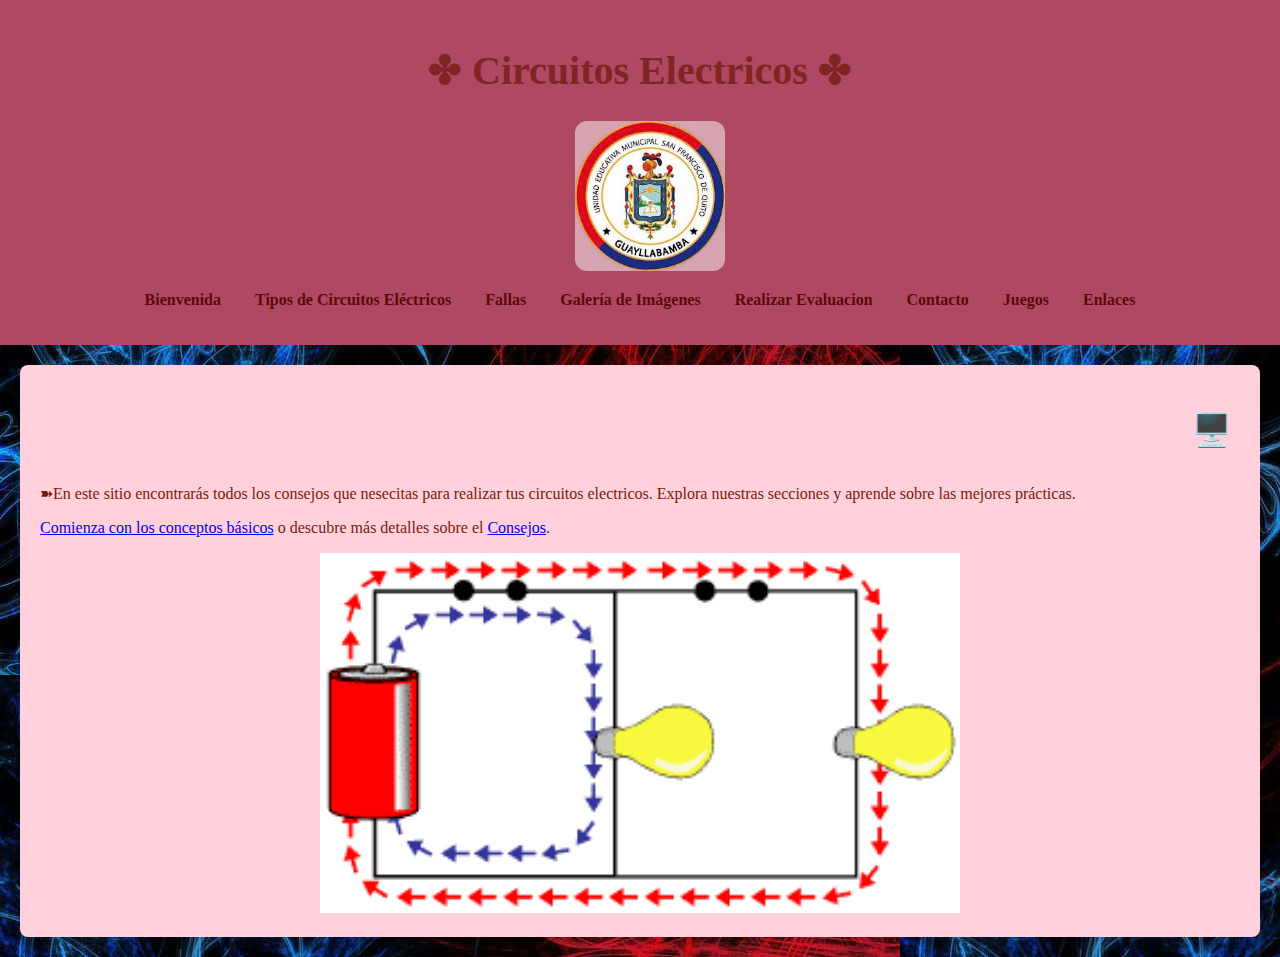
<file: Conexiones Electricas/index.html>
<!DOCTYPE html>
<html lang="es">
<head>
    <meta charset="UTF-8">
    <meta name="viewport" content="width=device-width, initial-scale=1.0">
    <title>Tipos de Circuitos Electricos</title>
    <link rel="stylesheet" href="styles.css">
    <style>
        .imagen-uno {
        width: 150px;
    height: auto;
    margin-left: 20px;
    border-radius: 12px;
   
        }
    </style>
</head>
<body background="fondoindex.jpg">
    <header>
        <h1> ✤ Circuitos Electricos ✤</h1> <img src="sanfranciscodequito-removebg-preview.png" alt="Imagen 1" class="imagen-uno" />
        <nav background="fondose.jpg">
            <ul>
                <li><a href="index.html">Bienvenida</a></li>
                <li><a href="mantenimiento.html">Tipos de Circuitos Eléctricos</a></li>
                <li><a href="diagnostico.html">Fallas</a></li>
                <li><a href="galeria.html">Galería de Imágenes</a></li>
                <li><a href="examen.html">Realizar Evaluacion</a></li>
                <li><a href="contactos.html">Contacto</a></li>
                <li><a href="juegos.html">Juegos</a></li>
                <li><a href="enlaces.html">Enlaces</a></li>
               
                
            </ul>
        </nav>
    </header>

    <section id="bienvenida">
        <marquee behavior="scroll" direction="left">
            <h2>   🖥️  Bienvenido al Mundo de los Circuitos Eléctricos 🖥️</h2>
        </marquee>
        <p>➽En este sitio encontrarás todos los consejos que nesecitas para realizar tus circuitos electricos. Explora nuestras secciones y aprende sobre las mejores prácticas.</p>
        <p><a href="mantenimiento.html">Comienza con los conceptos básicos</a> o descubre más detalles sobre el <a href="diagnostico.html">Consejos</a>.</p>
        <center><img src="paralelo.gif" alt="Circuito paralelo" width="640" height="360">
        </center>
       
    
</body>
</html>
</file>
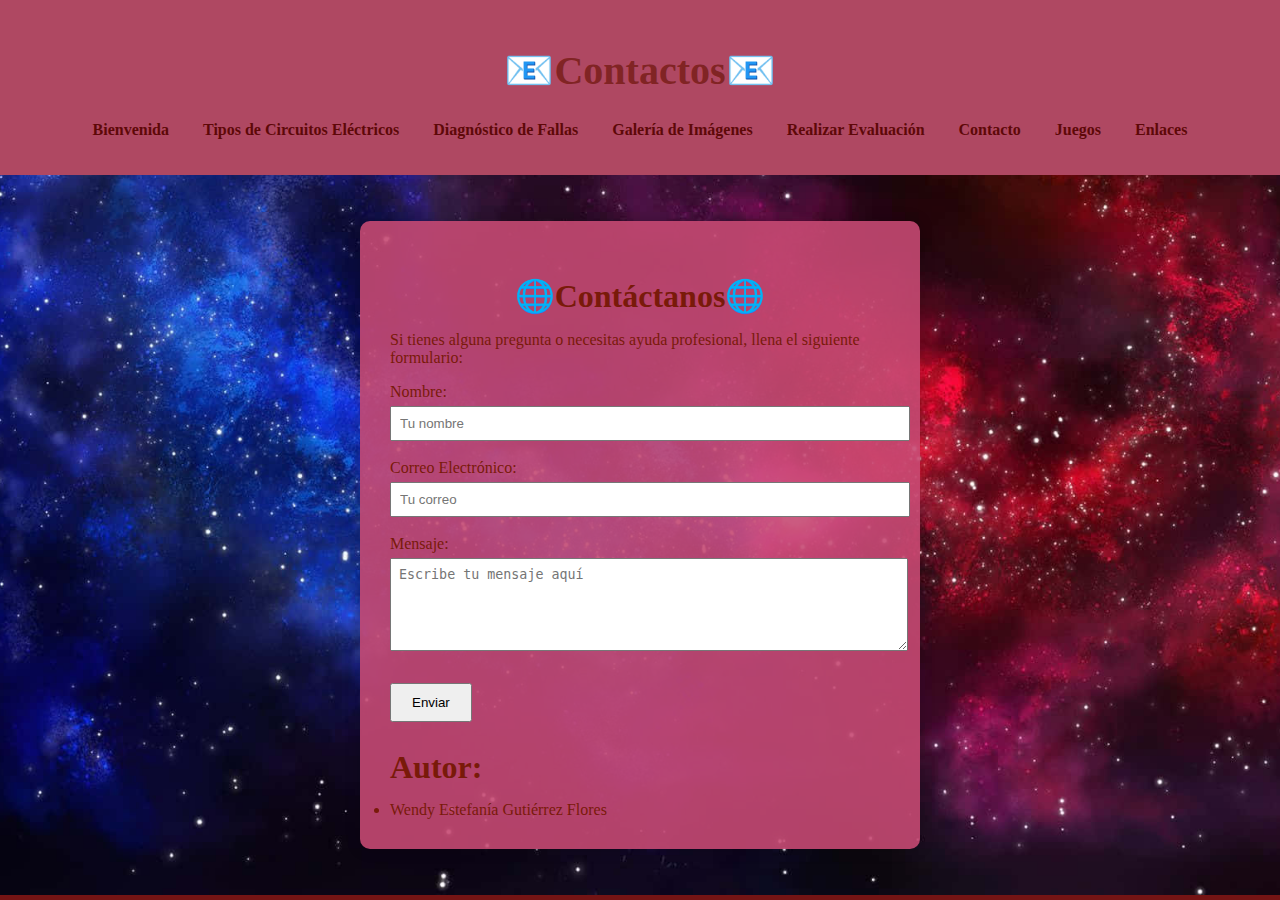
<file: Conexiones Electricas/contactos.html>
<!DOCTYPE html>
<html lang="es">
<head>
    <meta charset="UTF-8">
    <meta name="viewport" content="width=device-width, initial-scale=1.0">
    <title>Mantenimiento de Computadoras</title>
    <link rel="stylesheet" href="styles.css">
    <style>
        body {
            margin: 0;
            padding: 0;
            font-family:'Times New Roman', Times, serif;
            background-size: cover;
            background-repeat: no-repeat;
            background-position: center;
        }

        .container {
            display: flex;
            justify-content: center;
            align-items: center;
            min-height: 80vh;
        }

        section {
            background-color: rgba(197, 73, 114, 0.9);
            padding: 30px;
            border-radius: 10px;
            box-shadow: 0 0 15px rgba(0, 0, 0, 0.2);
            max-width: 500px;
            width: 100%;
        }

        form input, form textarea {
            width: 100%;
            padding: 8px;
            margin-top: 5px;
        }

        button {
            margin-top: 10px;
            padding: 10px 20px;
        }

        #mensaje-confirmacion {
            margin-top: 15px;
            font-weight: bold;
            color: rgb(175, 197, 175);
            text-align: center;
        }
    </style>
</head>
<body background="fondoc.jpg">
    <header>
        <h1 style="text-align: center;">📧Contactos📧</h1>
        <nav>
            <ul style="text-align: center;">
                <li><a href="index.html">Bienvenida</a></li>
                <li><a href="mantenimiento.html">Tipos de Circuitos Eléctricos</a></li>
                <li><a href="diagnostico.html">Diagnóstico de Fallas</a></li>
                <li><a href="galeria.html">Galería de Imágenes</a></li>
                <li><a href="examen.html">Realizar Evaluación</a></li>
                <li><a href="contactos.html">Contacto</a></li>
                <li><a href="juegos.html">Juegos</a></li>
                <li><a href="enlaces.html">Enlaces</a></li>
            </ul>
        </nav>
    </header>

    <div class="container">
        <section>
            <h2 style="text-align: center;">🌐Contáctanos🌐</h2>
            <p>Si tienes alguna pregunta o necesitas ayuda profesional, llena el siguiente formulario:</p>
            <form id="formulario-contacto">
                <label for="name">Nombre:</label><br>
                <input type="text" id="name" name="name" placeholder="Tu nombre" required><br><br>
                <label for="email">Correo Electrónico:</label><br>
                <input type="email" id="email" name="email" placeholder="Tu correo" required><br><br>
                <label for="message">Mensaje:</label><br>
                <textarea id="message" name="message" rows="5" placeholder="Escribe tu mensaje aquí" required></textarea><br><br>
                <button type="submit">Enviar</button>
            </form>
            <div id="mensaje-confirmacion"></div>
            <h2>Autor:</h2>
    <li>Wendy Estefanía Gutiérrez Flores</li>

    
        </section>
    </div>

    <script>
        document.getElementById("formulario-contacto").addEventListener("submit", function(e) {
            e.preventDefault();
            document.getElementById("mensaje-confirmacion").innerHTML = "✅ Tu mensaje ha sido enviado correctamente.";
            this.reset();
        });
    </script>
    
</body>
</html>
</file>
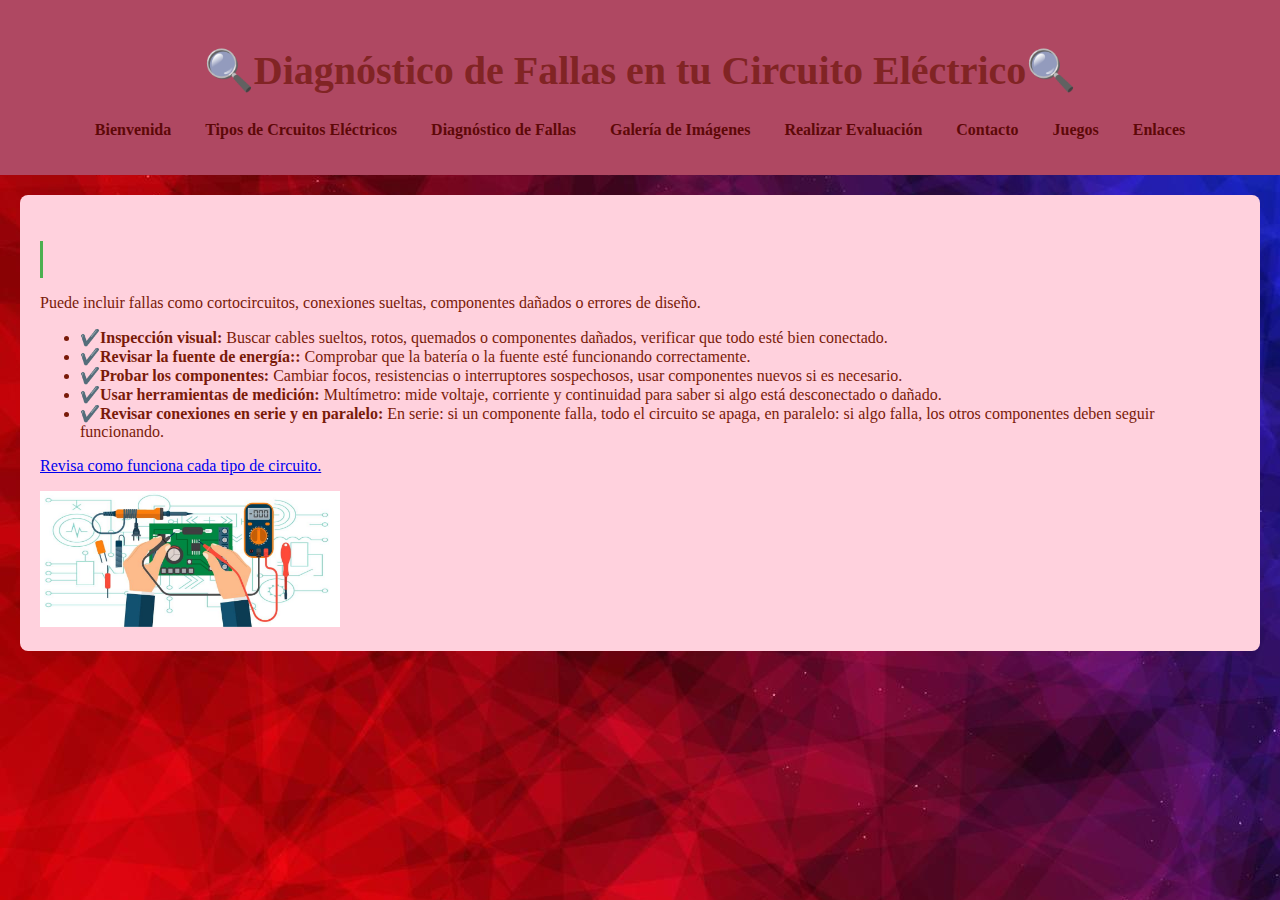
<file: Conexiones Electricas/diagnostico.html>
<!DOCTYPE html>
<html lang="es">
<head>
    <meta charset="UTF-8">
    <meta name="viewport" content="width=device-width, initial-scale=1.0">
    <title>Diagnóstico de Fallas</title>
    <link rel="stylesheet" href="styles.css">
    <style>
        
        @keyframes typing {
            from { width: 0; }
            to   { width: 100%; }
        }
        @keyframes blink-caret {
            50% { border-color: transparent; }
        }
        .typing {
            overflow: hidden;
            white-space: nowrap;
            border-right: 3px solid #4CAF50;
            width: 0;
            animation:
                typing 4s steps(40, end) forwards,
                blink-caret 0.7s step-end infinite;
        }
    </style>
</head>
<body background="fondo l.jpg">
    <header>
        <h1> 🔍Diagnóstico de Fallas en tu Circuito Eléctrico🔍</h1>
        <nav>
            <ul>
                <li><a href="index.html">Bienvenida</a></li>
                <li><a href="mantenimiento.html">Tipos de Crcuitos Eléctricos</a></li>
                <li><a href="diagnostico.html">Diagnóstico de Fallas</a></li>
                <li><a href="galeria.html">Galería de Imágenes</a></li>
                <li><a href="examen.html">Realizar Evaluación</a></li>
                <li><a href="contactos.html">Contacto</a></li>
                <li><a href="juegos.html">Juegos</a></li>
                <li><a href="enlaces.html">Enlaces</a></li>
            </ul>
        </nav>
    </header>

    <section id="diagnostico">
        <h2 class="typing">¿Tu circuito no funciona correctamente?</h2>
        <p>Puede incluir fallas como cortocircuitos, conexiones sueltas, componentes dañados o errores de diseño.</p>
        <ul>
            <li><strong>✔️Inspección visual:</strong> Buscar cables sueltos, rotos, quemados o componentes dañados, verificar que todo esté bien conectado.</li>
            <li><strong>✔️Revisar la fuente de energía::</strong> Comprobar que la batería o la fuente esté funcionando correctamente.</li>
            <li><strong>✔️Probar los componentes:</strong> Cambiar focos, resistencias o interruptores sospechosos, usar componentes nuevos si es necesario.</li>
            <li><strong>✔️Usar herramientas de medición:</strong> Multímetro: mide voltaje, corriente y continuidad para saber si algo está desconectado o dañado.</li>
            <li><strong>✔️Revisar conexiones en serie y en paralelo:</strong> En serie: si un componente falla, todo el circuito se apaga, en paralelo: si algo falla, los otros componentes deben seguir funcionando.</li>

        </ul>
        <p><a href="mantenimiento.html">Revisa como funciona cada tipo de circuito.</a></p>
        <img src="reparaciones-electronicas.jpg" alt="Imagen 1" class="imagen-diagnostico" />
    </section>
</body>
</html>
</file>
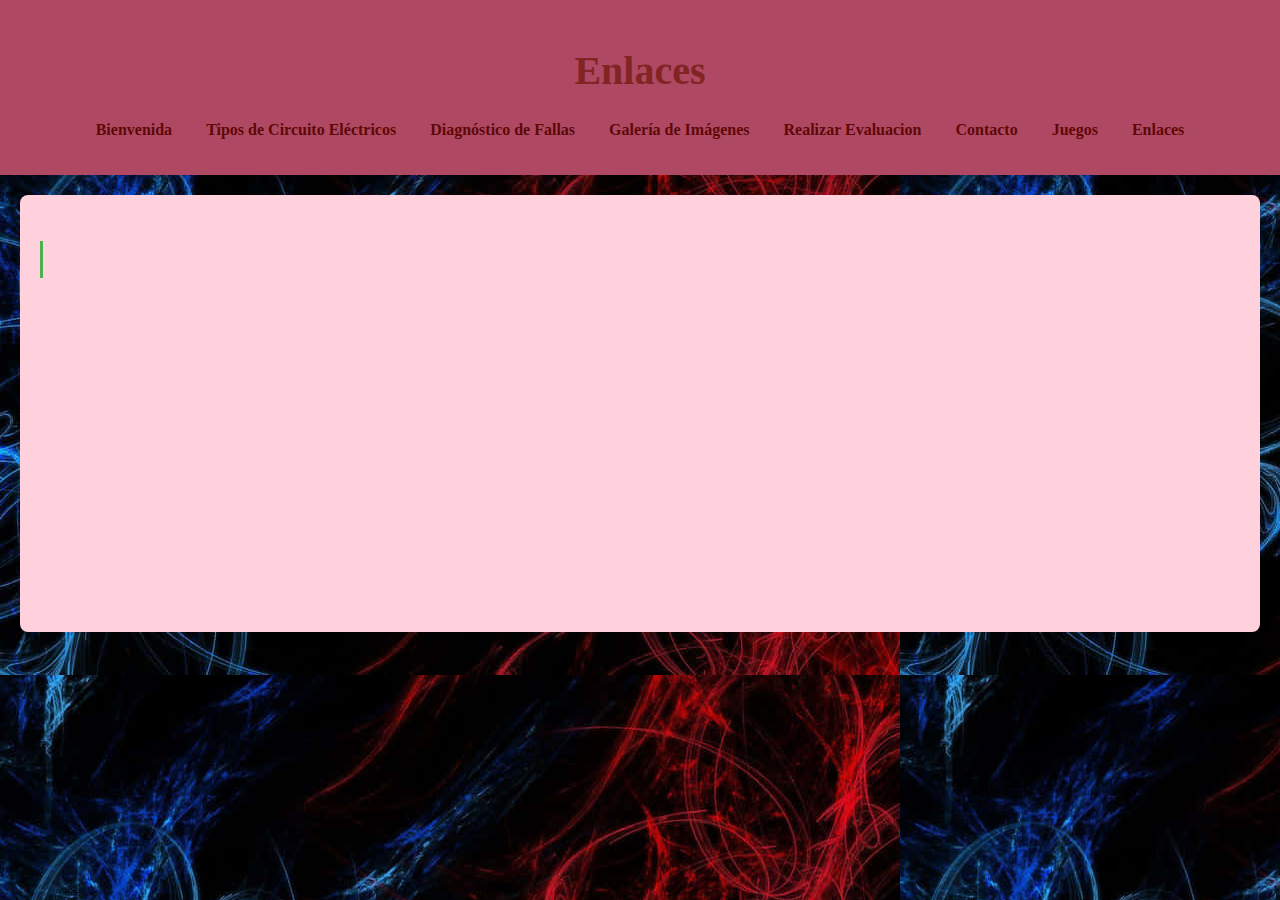
<file: Conexiones Electricas/enlaces.html>
<!DOCTYPE html>
<html lang="es">
<head>
    <meta charset="UTF-8">
    <meta name="viewport" content="width=device-width, initial-scale=1.0">
    <title>Enlaces</title>
    <link rel="stylesheet" href="styles.css">
    <style>
        @keyframes typing {
          from { width: 0; }
          to   { width: 100%; }
        }
        @keyframes blink-caret {
          50% { border-color: transparent; }
        }
        .typing {
          overflow: hidden;
          white-space: nowrap;
          border-right: 3px solid #4CAF50;
          width: 0;
          animation:
            typing 4s steps(40, end) forwards,
            blink-caret 0.7s step-end infinite;
        }
      </style>
</head>
<body background="fondoindex.jpg">
    <header>
      <h1>Enlaces</h1>  

        <nav >
            <ul>
                <li><a href="index.html">Bienvenida</a></li>
                <li><a href="mantenimiento.html">Tipos de Circuito Eléctricos</a></li>
                <li><a href="diagnostico.html">Diagnóstico de Fallas</a></li>
                <li><a href="galeria.html">Galería de Imágenes</a></li>
                <li><a href="examen.html">Realizar Evaluacion</a></li>
                <li><a href="contactos.html">Contacto</a></li>
                <li><a href="juegos.html">Juegos</a></li>
                <li><a href="enlaces.html">Enlaces</a></li>
                
            </ul>
        </nav>
    </header>

    <section id="enlaces">
        <h2 class="typing">Observar para mas conocimiento</h2>
    
       <iframe width="560" height="315" src="https://www.youtube.com/embed/kHZ8SD7jiiA?si=PbJ5PeNoALQ0buYT" title="YouTube video player" frameborder="0" allow="accelerometer; autoplay; clipboard-write; encrypted-media; gyroscope; picture-in-picture; web-share" referrerpolicy="strict-origin-when-cross-origin" allowfullscreen></iframe>
       <iframe width="560" height="315" src="https://www.youtube.com/embed/PFP9LsBdnLA?si=0o0iQ1RuoDpivSae" title="YouTube video player" frameborder="0" allow="accelerometer; autoplay; clipboard-write; encrypted-media; gyroscope; picture-in-picture; web-share" referrerpolicy="strict-origin-when-cross-origin" allowfullscreen></iframe>
        
</body>
</html>
</file>
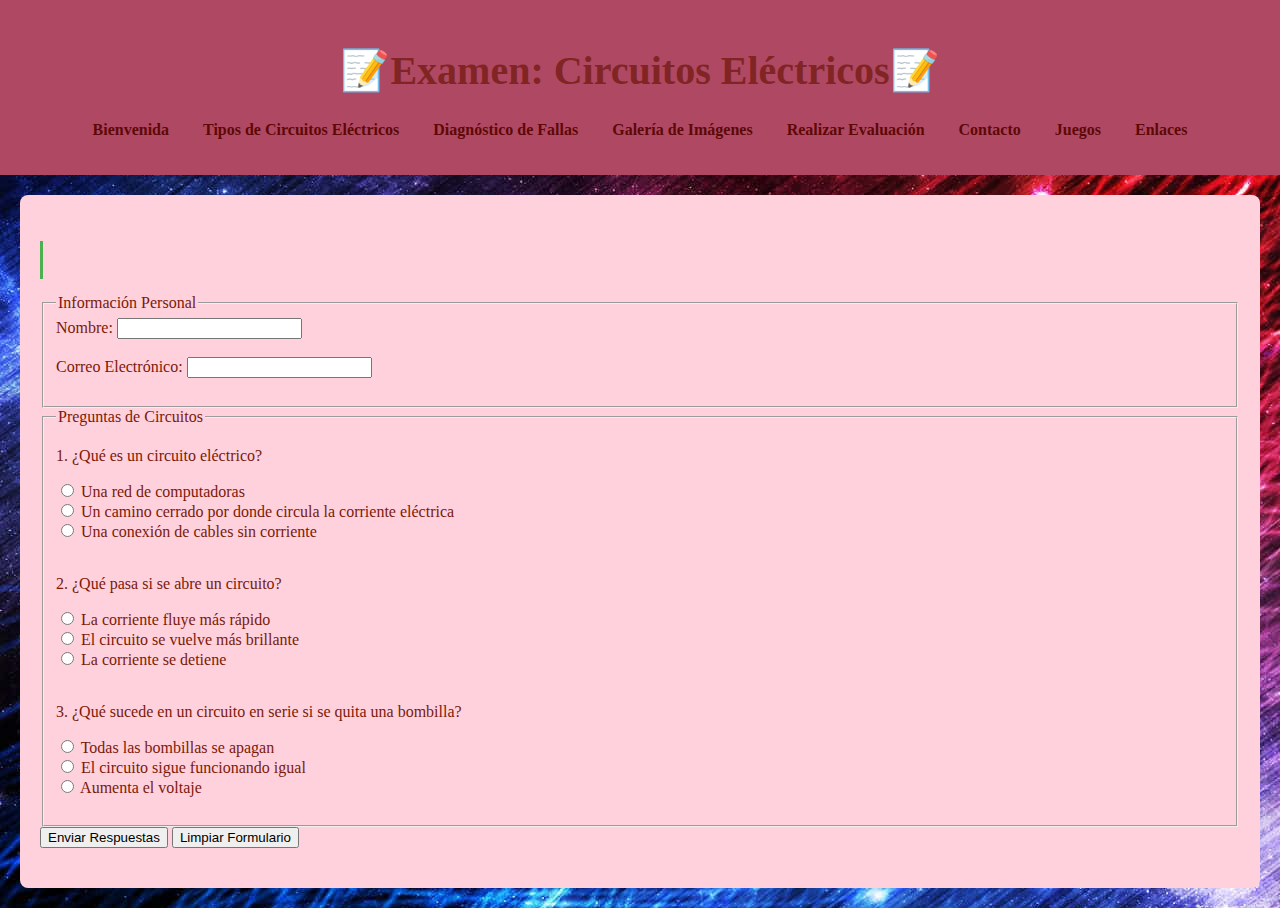
<file: Conexiones Electricas/examen.html>
<!DOCTYPE html>
<html lang="es">
<head>
    <meta charset="UTF-8">
    <meta name="viewport" content="width=device-width, initial-scale=1.0">
    <title>Exámen sobre Circuitos Electricos</title>
    <link rel="stylesheet" href="styles.css">
    <style>
        @keyframes typing {
          from { width: 0; }
          to   { width: 100%; }
        }
        @keyframes blink-caret {
          50% { border-color: transparent; }
        }
        .typing {
          overflow: hidden;
          white-space: nowrap;
          border-right: 3px solid #4CAF50;
          width: 0;
          animation:
            typing 4s steps(40, end) forwards,
            blink-caret 0.7s step-end infinite;
        }
      </style>
</head>
<body background="fondot.jpg">
    <header>
        <h1>📝Examen: Circuitos Eléctricos📝</h1>
        <nav>
            <ul>
                <li><a href="index.html">Bienvenida</a></li>
                <li><a href="mantenimiento.html">Tipos de Circuitos Eléctricos</a></li>
                <li><a href="diagnostico.html">Diagnóstico de Fallas</a></li>
                <li><a href="galeria.html">Galería de Imágenes</a></li>
                <li><a href="examen.html">Realizar Evaluación</a></li>
                <li><a href="contactos.html">Contacto</a></li>
                <li><a href="juegos.html">Juegos</a></li>
                <li><a href="enlaces.html">Enlaces</a></li>
            </ul>
        </nav>
    </header>

    <section id="examen">
        <h2 class="typing">Completa el examen para evaluar tus conocimientos🤵</h2>

        <form id="formulario-examen">
            <fieldset>
                <legend>Información Personal</legend>
                <label for="nombre">Nombre:</label>
                <input type="text" id="nombre" name="nombre" required><br><br>

                <label for="correo">Correo Electrónico:</label>
                <input type="email" id="correo" name="correo" required><br><br>
            </fieldset>

            <fieldset>
                <legend>Preguntas de Circuitos</legend>
                <p>1. ¿Qué es un circuito eléctrico?</p>
                <label><input type="radio" name="pregunta1" value="a" required> Una red de computadoras</label><br>
                <label><input type="radio" name="pregunta1" value="b"> Un camino cerrado por donde circula la corriente eléctrica</label><br>
                <label><input type="radio" name="pregunta1" value="c"> Una conexión de cables sin corriente</label><br><br>

                <p>2. ¿Qué pasa si se abre un circuito?</p>
                <label><input type="radio" name="pregunta2" value="a" required>  La corriente fluye más rápido</label><br>
                <label><input type="radio" name="pregunta2" value="b"> El circuito se vuelve más brillante</label><br>
                <label><input type="radio" name="pregunta2" value="c"> La corriente se detiene</label><br><br>

                <p>3. ¿Qué sucede en un circuito en serie si se quita una bombilla?</p>
                <label><input type="radio" name="pregunta3" value="a" required> Todas las bombillas se apagan</label><br>
                <label><input type="radio" name="pregunta3" value="b"> El circuito sigue funcionando igual</label><br>
                <label><input type="radio" name="pregunta3" value="c"> Aumenta el voltaje</label><br><br>
            </fieldset>

            <button type="submit">Enviar Respuestas</button>
            <button type="reset">Limpiar Formulario</button>
        </form>

        <div id="resultado" style="margin-top: 20px; font-weight: bold;"></div>
    </section>

    <script>
    document.getElementById("formulario-examen").addEventListener("submit", function(e) {
        e.preventDefault();

        let respuestasCorrectas = {
            pregunta1: "b",
            pregunta2: "c",
            pregunta3: "a"
        };

        let puntaje = 0;
        let total = 3;
        let mensaje = "";

        for (let clave in respuestasCorrectas) {
            let seleccionada = document.querySelector(`input[name="${clave}"]:checked`);
            if (seleccionada) {
                if (seleccionada.value === respuestasCorrectas[clave]) {
                    puntaje++;
                    mensaje += `✅ ${clave}: ¡Correcto!<br>`;
                } else {
                    mensaje += `❌ ${clave}: Incorrecto. Respuesta correcta: <strong>${respuestasCorrectas[clave]}</strong><br>`;
                }
            } else {
                mensaje += `⚠️ ${clave}: No respondida.<br>`;
            }
        }

        let nota = (puntaje / total) * 10;
        mensaje += `<br><strong>Puntaje final: ${puntaje} de ${total}</strong><br>`;
        mensaje += `<strong>Nota: ${nota.toFixed(1)} / 10</strong>`;

        document.getElementById("resultado").innerHTML = mensaje;
    });
    </script>
</body>
</html>
</file>
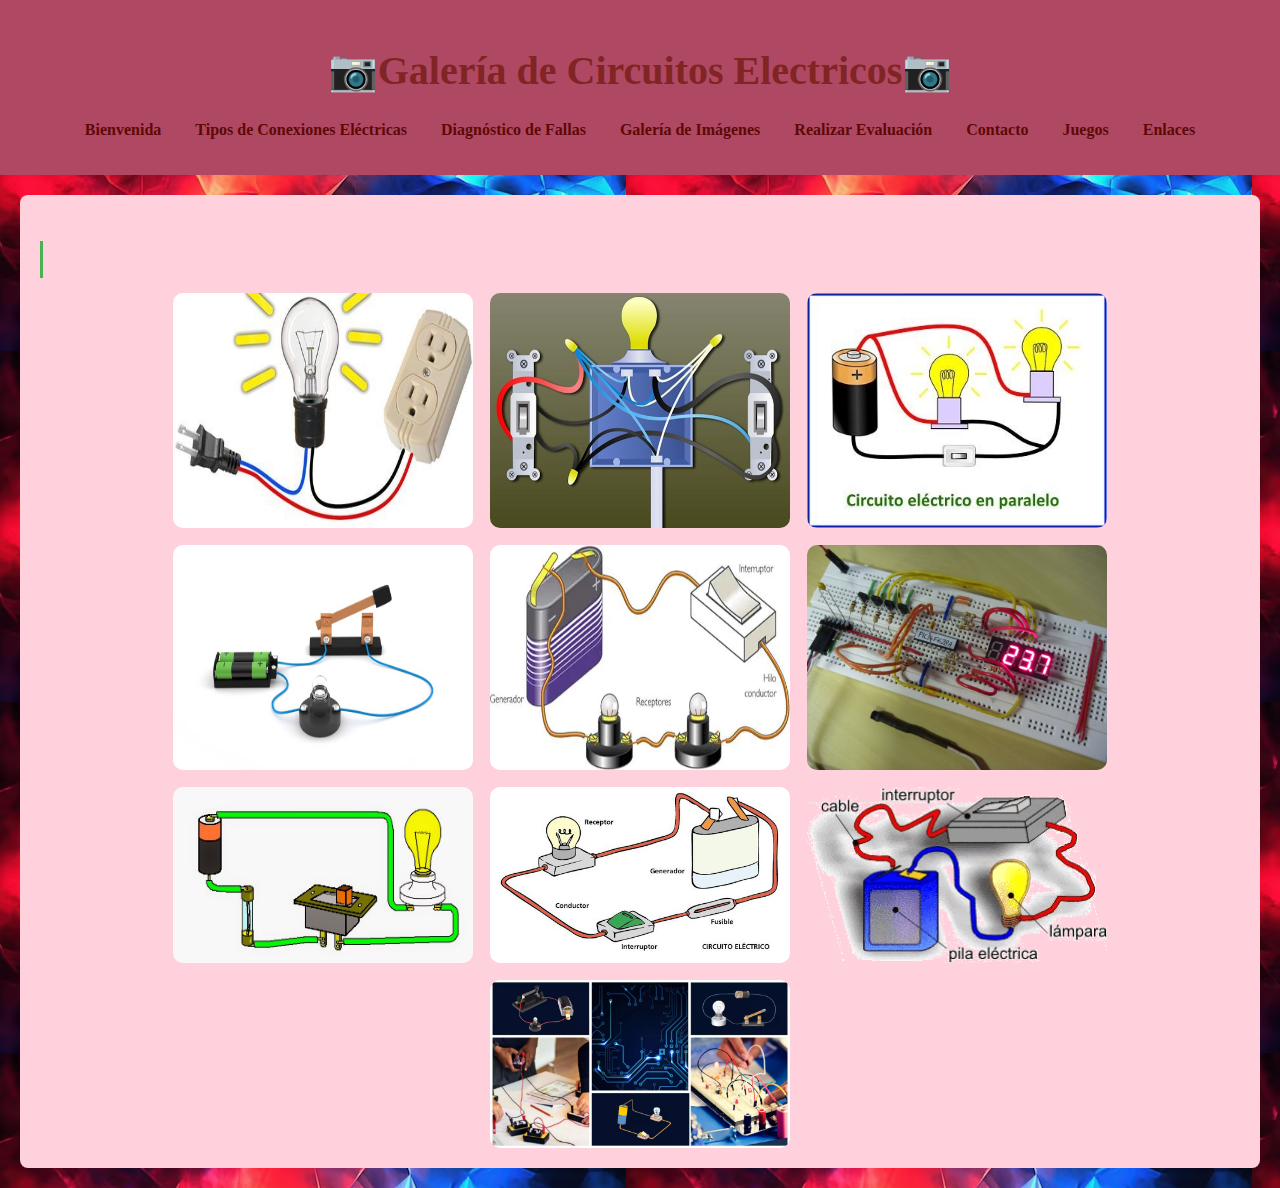
<file: Conexiones Electricas/galeria.html>
<!DOCTYPE html>
<html lang="es">
<head>
  <meta charset="UTF-8">
  <meta name="viewport" content="width=device-width, initial-scale=1.0">
  <title>Galería de Imágenes</title>
  <link rel="stylesheet" href="styles.css">
  <style>
    @keyframes typing {
      from { width: 0; }
      to   { width: 100%; }
    }
    @keyframes blink-caret {
      50% { border-color: transparent; }
    }
    .typing {
      overflow: hidden;
      white-space: nowrap;
      border-right: 3px solid #4CAF50;
      width: 0;
      animation:
        typing 4s steps(40, end) forwards,
        blink-caret 0.7s step-end infinite;
    }
  </style>
</head>
<body background="fondog.avif">

  <header>
    <h1>📷Galería de Circuitos Electricos📷</h1>
    <nav>
      <ul>
        <li><a href="index.html">Bienvenida</a></li>
        <li><a href="mantenimiento.html">Tipos de Conexiones Eléctricas</a></li>
        <li><a href="diagnostico.html">Diagnóstico de Fallas</a></li>
        <li><a href="galeria.html">Galería de Imágenes</a></li>
        <li><a href="examen.html">Realizar Evaluación</a></li>
        <li><a href="contactos.html">Contacto</a></li>
        <li><a href="juegos.html">Juegos</a></li>
        <li><a href="enlaces.html">Enlaces</a></li>
      </ul>
    </nav>
  </header>

  <section id="galeria">
    <h2 class="typing">Imágenes de Circuitos Eléctricos</h2>
    <div class="image-gallery">
      <img src="conexion1.jpg" alt="Limpieza de computadora"class="conexion1">
      <img src="Conexion2.jpg" alt="Diagnóstico de computadora"class="imageng-dos">
      <img src="conexion4.jpg" alt="Mantenimiento de hardware"class="imageng-tres">
      <img src="circuito3.jpg" alt="Mantenimiento de hardware"class="imageng-cuatro">
      <img src="circuito5.jpg" alt="Mantenimiento de hardware"class="imageng-cinco">
      <img src="circuito11.jpg" alt="Mantenimiento de hardware"class="imageng-seis">
      <img src="circuito6.jpg" alt="Mantenimiento de hardware"class="imageng-siete">
      <img src="circuito7.jpg" alt="Mantenimiento de hardware"class="imageng-ocho">
      <img src="circuito8.webp" alt="Mantenimiento de hardware"class="imageng-nueve">
      <img src="circuito10.webp" alt="Mantenimiento de hardware"class="imageng-diez">
    </div>
    
  </section>

</body>
</html>
</file>
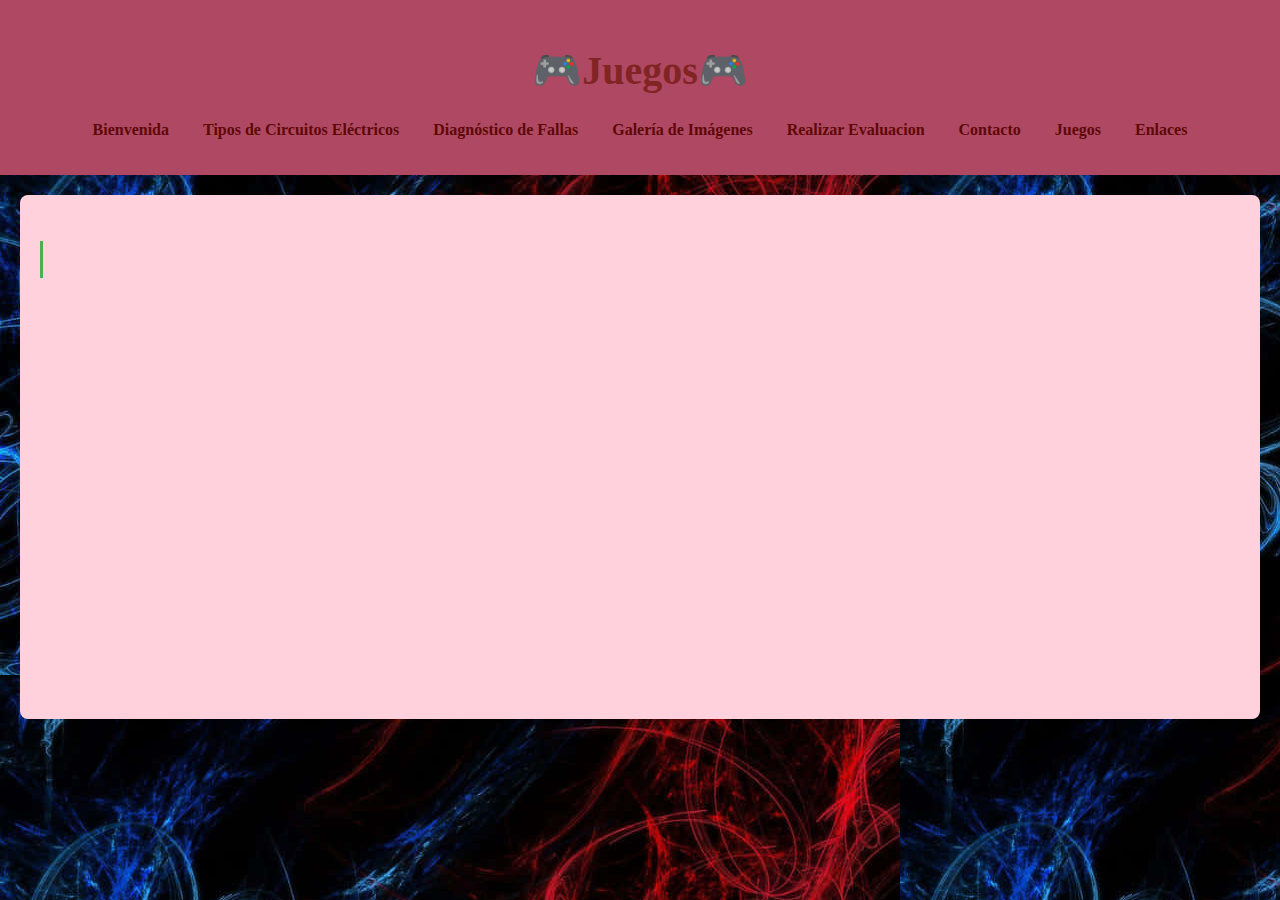
<file: Conexiones Electricas/juegos.html>
<!DOCTYPE html>
<html lang="es">
<head>
    <meta charset="UTF-8">
    <meta name="viewport" content="width=device-width, initial-scale=1.0">
    <title>Juegos</title>
    <link rel="stylesheet" href="styles.css">
    <style>
        @keyframes typing {
          from { width: 0; }
          to   { width: 100%; }
        }
        @keyframes blink-caret {
          50% { border-color: transparent; }
        }
        .typing {
          overflow: hidden;
          white-space: nowrap;
          border-right: 3px solid #4CAF50;
          width: 0;
          animation:
            typing 4s steps(40, end) forwards,
            blink-caret 0.7s step-end infinite;
        }
      </style>
</head>
<body background="fondoindex.jpg">
    <header>
      <h1>🎮Juegos🎮</h1>  

        <nav >
            <ul>
                <li><a href="index.html">Bienvenida</a></li>
                <li><a href="mantenimiento.html">Tipos de Circuitos Eléctricos</a></li>
                <li><a href="diagnostico.html">Diagnóstico de Fallas</a></li>
                <li><a href="galeria.html">Galería de Imágenes</a></li>
                <li><a href="examen.html">Realizar Evaluacion</a></li>
                <li><a href="contactos.html">Contacto</a></li>
                <li><a href="juegos.html">Juegos</a></li>
                <li><a href="enlaces.html">Enlaces</a></li>
            </ul>
        </nav>
    </header>

    <section id="juego">
        <h2 class="typing">Juega y diviertete aprendiendo</h2>
        
        <center><iframe src="https://scratch.mit.edu/projects/1176073944/embed" allowtransparency="true" width="485" height="402" frameborder="0" scrolling="no" allowfullscreen></iframe></center>
        
</body>
</html>
</file>
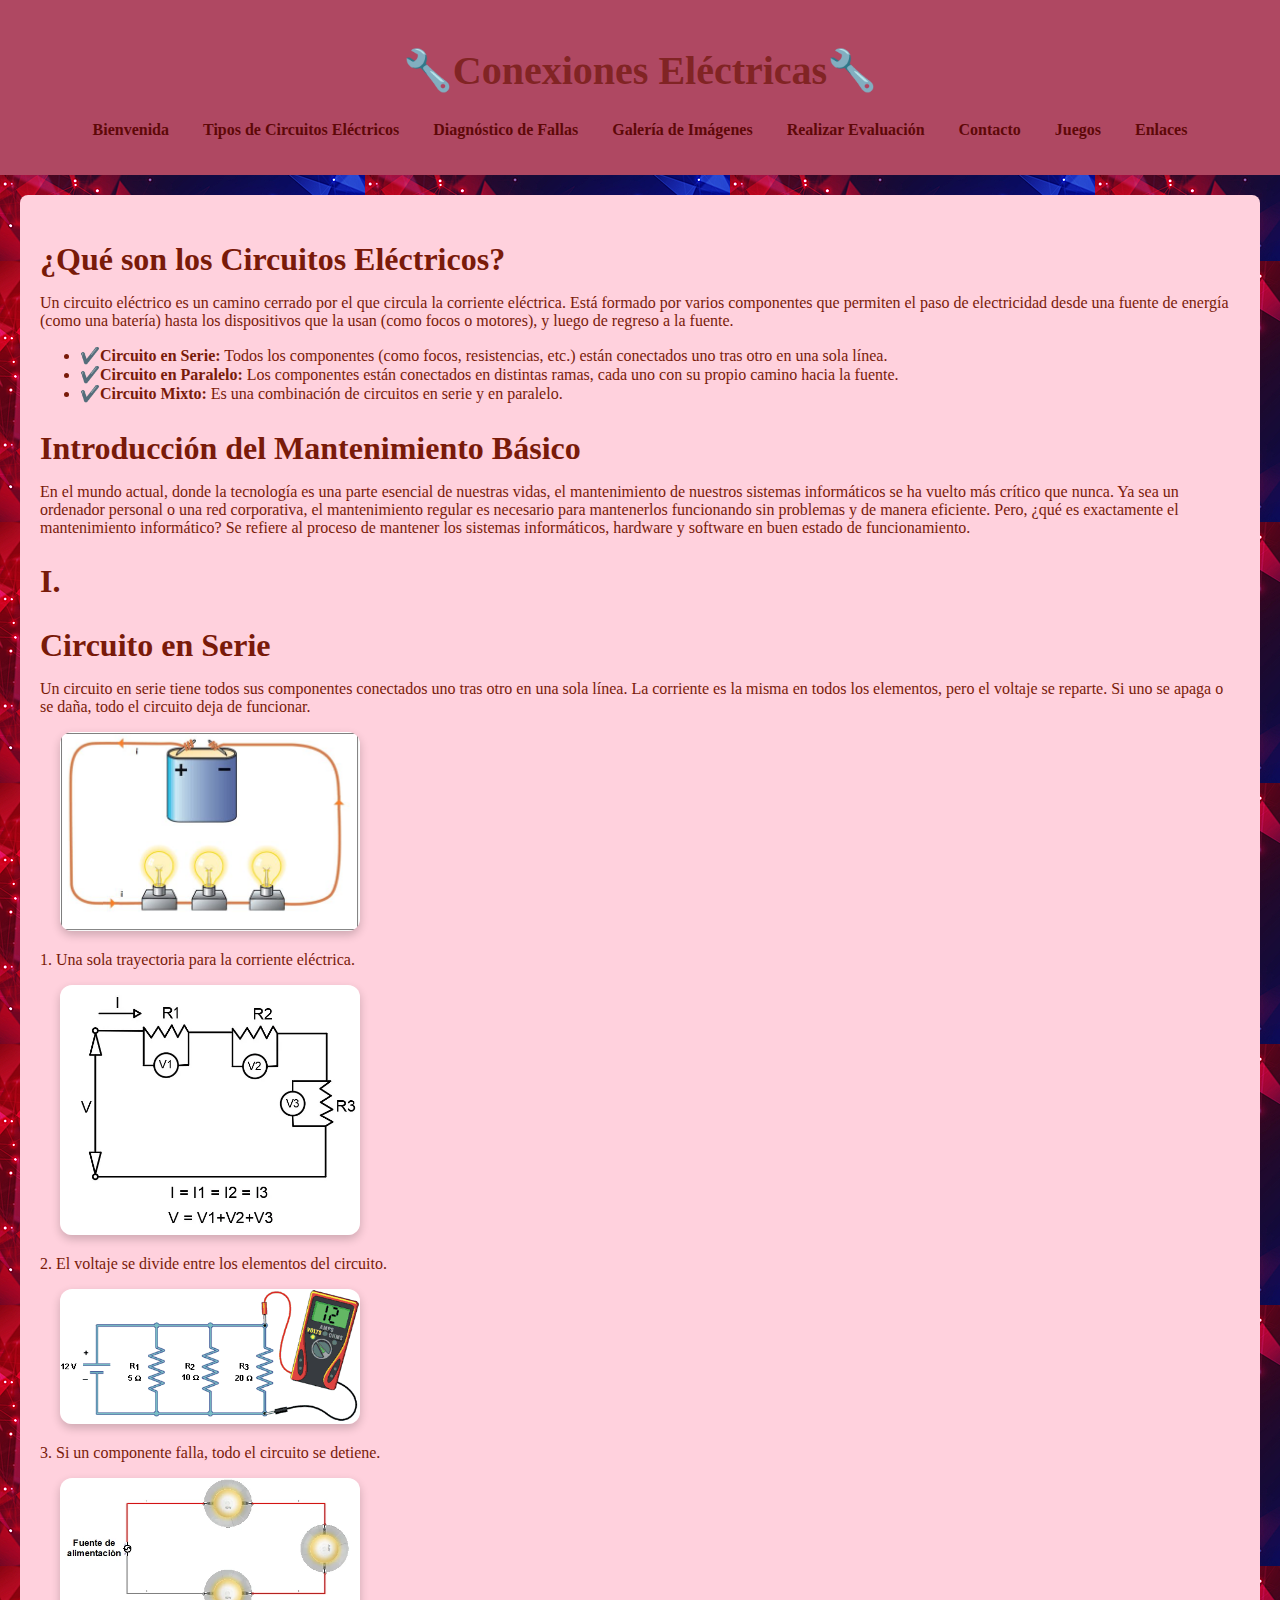
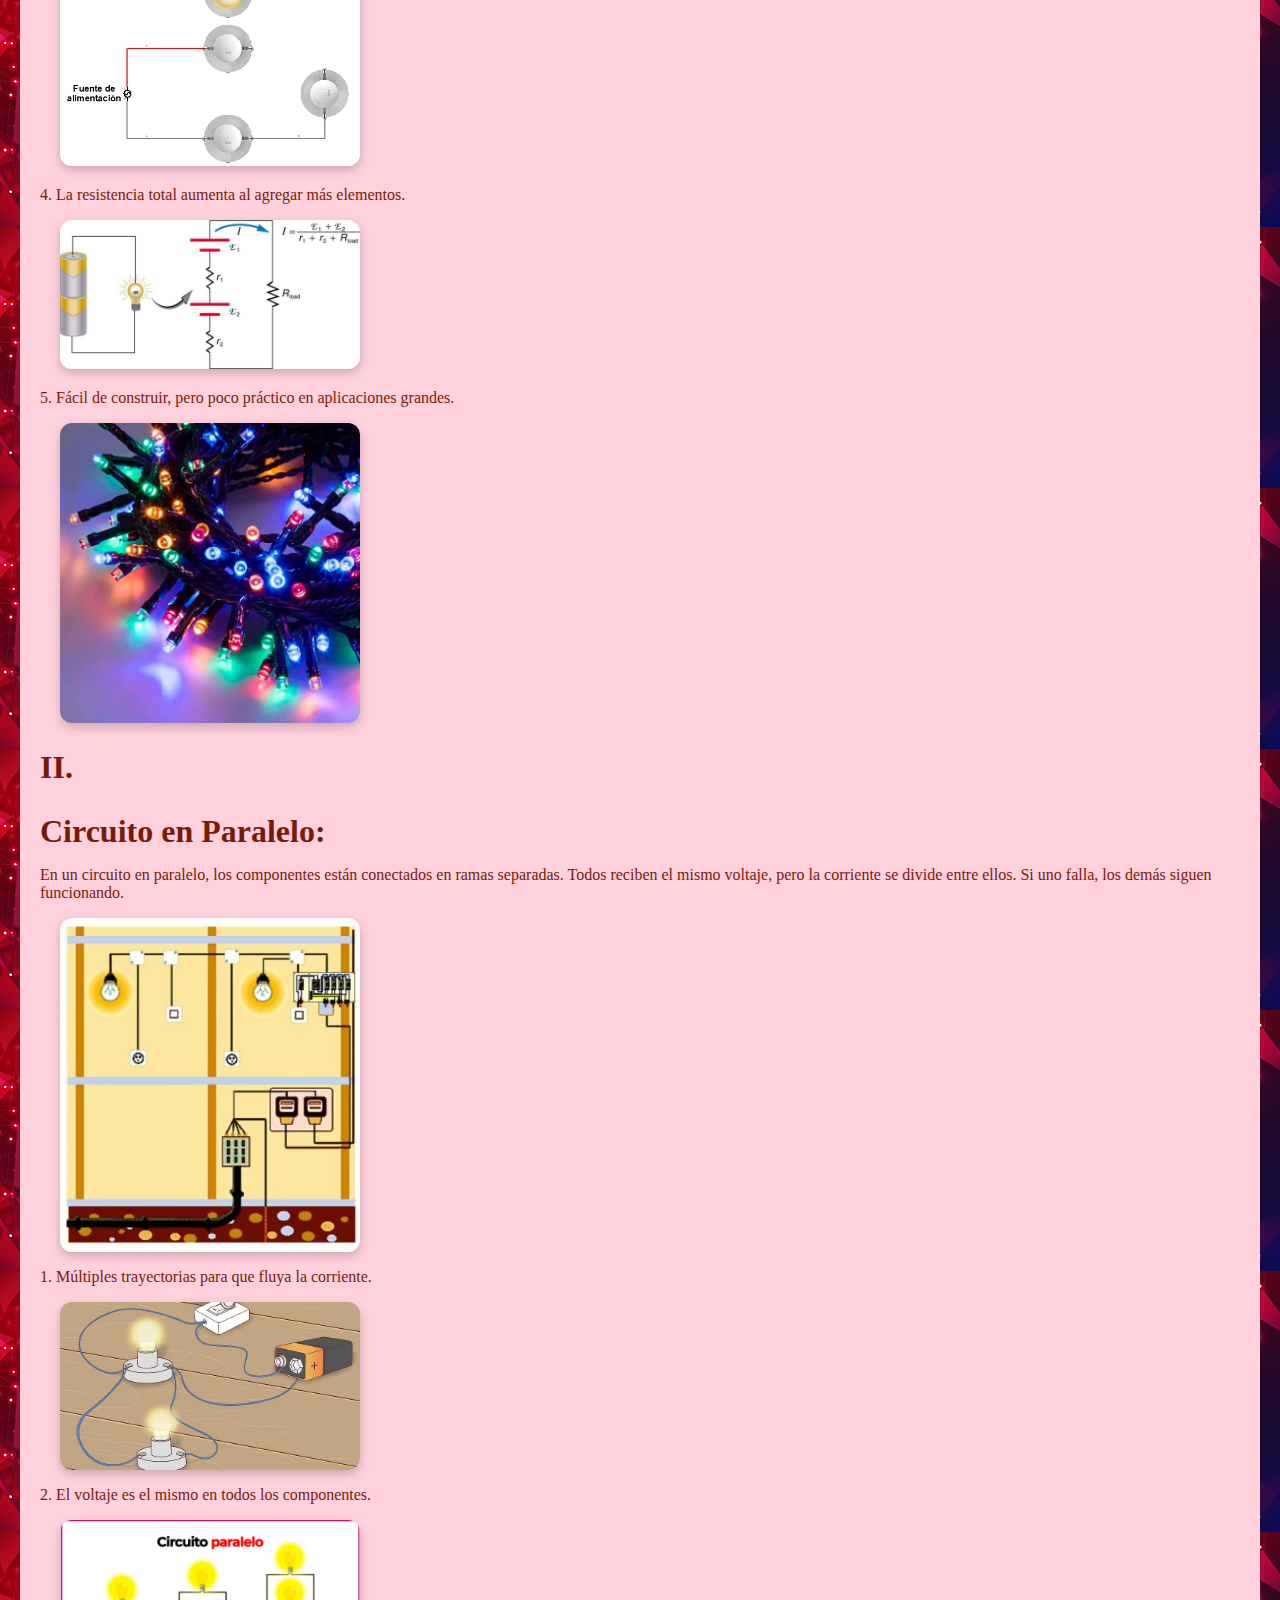
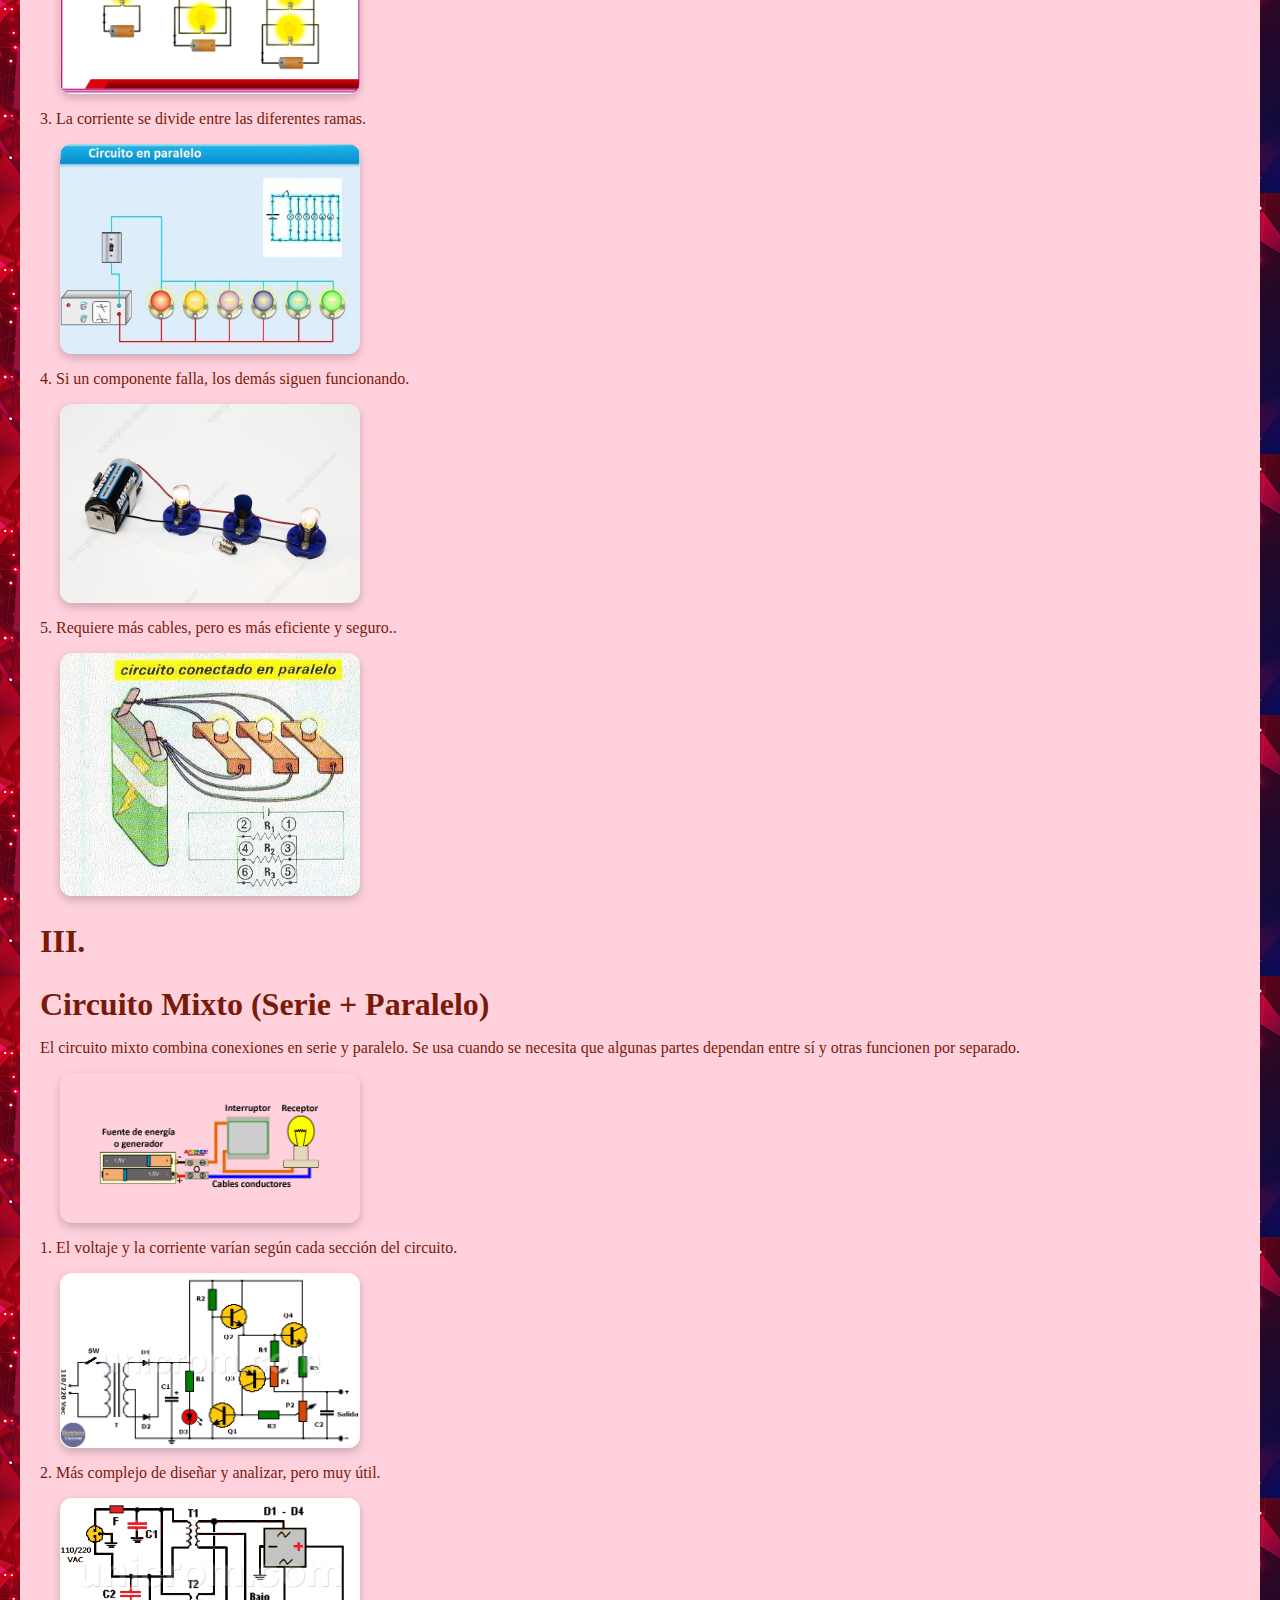
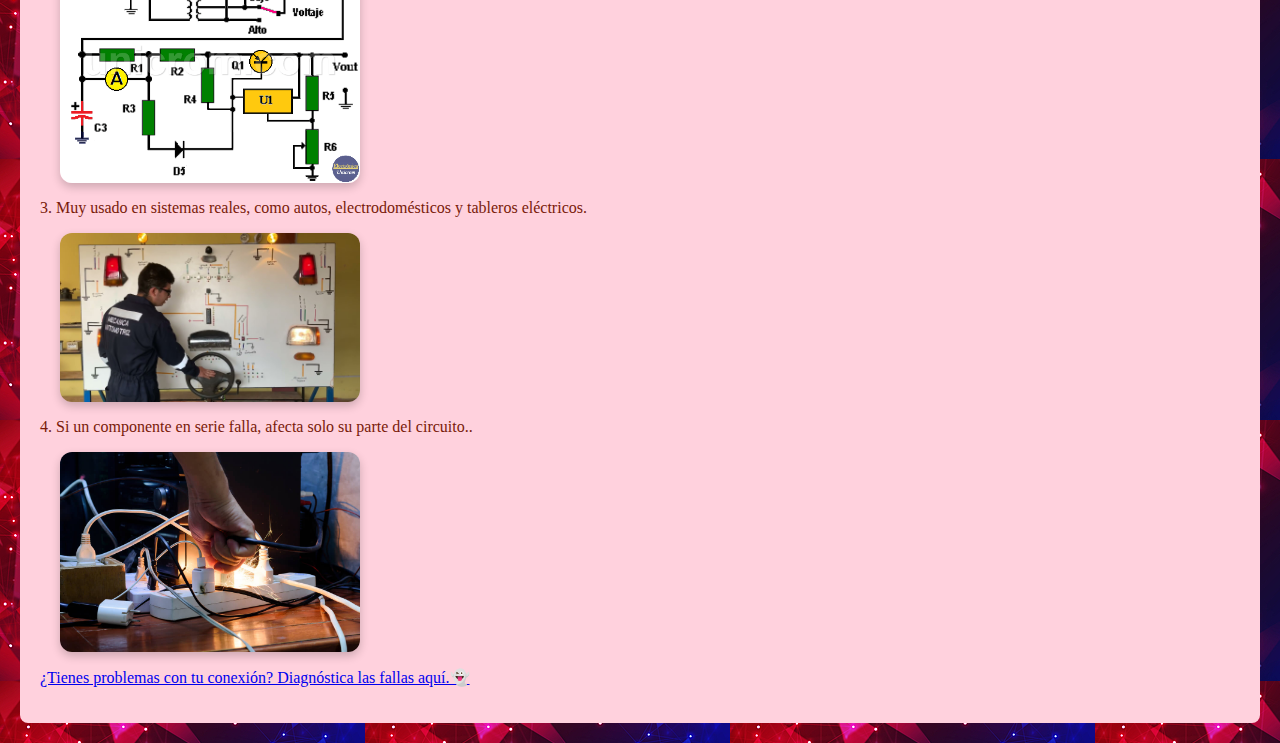
<file: Conexiones Electricas/mantenimiento.html>
<!DOCTYPE html>
<html lang="es">
<head>
    <meta charset="UTF-8">
    <meta name="viewport" content="width=device-width, initial-scale=1.0">
    <title>Tipos de Circuitos</title>
    <link rel="stylesheet" href="css.css">
    <style>
        /* Animación aparecer */
        @keyframes aparecer {
            from {
                opacity: 0;
                transform: translateY(20px);
            }
            to {
                opacity: 1;
                transform: translateY(0);
            }
        }

        h2, p, img {
            animation: aparecer 1s ease-in-out;
        }
    </style>
</head>
<body background="fondose.jpg">
    <header>
        <h1>🔧Conexiones Eléctricas🔧</h1>
        <nav>
            <ul>
                <li><a href="index.html">Bienvenida</a></li>
                <li><a href="mantenimiento.html">Tipos de Circuitos Eléctricos</a></li>
                <li><a href="diagnostico.html">Diagnóstico de Fallas</a></li>
                <li><a href="galeria.html">Galería de Imágenes</a></li>
                <li><a href="examen.html">Realizar Evaluación</a></li>
                <li><a href="contactos.html">Contacto</a></li>
                <li><a href="juegos.html">Juegos</a></li>
                <li><a href="enlaces.html">Enlaces</a></li>
            </ul>
        </nav>
    </header>

    <section id="mantenimiento-basico">
        <h2>¿Qué son los Circuitos Eléctricos?</h2>
        <p>Un circuito eléctrico es un camino cerrado por el que circula la corriente eléctrica. Está formado por varios componentes que permiten el paso de electricidad desde una fuente de energía (como una batería) hasta los dispositivos que la usan (como focos o motores), y luego de regreso a la fuente.</p>
        <ul>
            <li><strong>✔️Circuito en Serie:</strong> Todos los componentes (como focos, resistencias, etc.) están conectados uno tras otro en una sola línea.

            </li>
            <li><strong>✔️Circuito en Paralelo:</strong> Los componentes están conectados en distintas ramas, cada uno con su propio camino hacia la fuente.</li>
            <li><strong>✔️Circuito Mixto:</strong> Es una combinación de circuitos en serie y en paralelo.</li>
        </ul>
        <h2>Introducción del Mantenimiento Básico</h2>
        <p>En el mundo actual, donde la tecnología es una parte esencial de nuestras vidas, el mantenimiento de nuestros sistemas informáticos se ha vuelto más crítico que nunca. Ya sea un  ordenador personal o una red corporativa, el mantenimiento regular es necesario para mantenerlos funcionando sin problemas y de manera eficiente. Pero, ¿qué es exactamente el mantenimiento informático? Se refiere al proceso de mantener los sistemas informáticos,  hardware y software en buen estado de funcionamiento.</p>
       
        <h2>I.</h2>
        <h2>Circuito en Serie</h2>

        <div style="margin-bottom: 20px;">
            <p>Un circuito en serie tiene todos sus componentes conectados uno tras otro en una sola línea. La corriente es la misma en todos los elementos, pero el voltaje se reparte. Si uno se apaga o se daña, todo el circuito deja de funcionar.</p>
            <img src="circuitoenserie1.jpg" style="display: block; width: 300px; margin-top: 10px;">
        </div>

        <div style="margin-bottom: 20px;">
            <p>1. Una sola trayectoria para la corriente eléctrica.</p>
            <img src="serie.jpg" style="display: block; width: 300px; margin-top: 10px;">
        </div>

        <div style="margin-bottom: 20px;">
            <p>2. El voltaje se divide entre los elementos del circuito.</p>
            <img src="serie2.jpg">
        </div>

        <div style="margin-bottom: 20px;">
            <p>3.  Si un componente falla, todo el circuito se detiene.</p>
            <img src="serie3.jpg">
        </div>

        <div style="margin-bottom: 20px;">
            <p>4.  La resistencia total aumenta al agregar más elementos.</p>
            <img src="serie4.jpg">
        </div>

        <div style="margin-bottom: 20px;">
            <p>5. Fácil de construir, pero poco práctico en aplicaciones grandes.</p>
            <img src="serie6.webp">
        </div>

        <h2>II.</h2>
        <h2>Circuito en Paralelo:</h2>
        <p>En un circuito en paralelo, los componentes están conectados en ramas separadas. Todos reciben el mismo voltaje, pero la corriente se divide entre ellos. Si uno falla, los demás siguen funcionando.</p>
        <img src="PARALELO1.jpg">
        <p>1. Múltiples trayectorias para que fluya la corriente.</p>
        <img src="PARALELO2.jpg">
        <p>2. El voltaje es el mismo en todos los componentes.</p>
        <img src="PARALELO4.jpg">
        <p>3.  La corriente se divide entre las diferentes ramas.</p>
        <img src="paralelo5.jpg">
        <p>4.  Si un componente falla, los demás siguen funcionando.</p>
        <img src="PARALELO3.jpg">
        <p>5. Requiere más cables, pero es más eficiente y seguro..</p>
        <img src="PARALELO6.webp">

        <h2>III.</h2>
        <h2>Circuito Mixto (Serie + Paralelo)</h2>
        <p>El circuito mixto combina conexiones en serie y paralelo. Se usa cuando se necesita que algunas partes dependan entre sí y otras funcionen por separado.</p>
        <img src="mixto1.jpg">
        <p>1. El voltaje y la corriente varían según cada sección del circuito.</p>
        <img src="mixto4,jpg.png">
        <p>2.  Más complejo de diseñar y analizar, pero muy útil.</p>
        <img src="mixto5.png">
        <p>3. Muy usado en sistemas reales, como autos, electrodomésticos y tableros eléctricos.</p>
        <img src="mixto3.jpg">
        <p>4. Si un componente en serie falla, afecta solo su parte del circuito..</p>
        <img src="mixto2.jpg">

        <p><a href="diagnostico.html">¿Tienes problemas con tu conexión? Diagnóstica las fallas aquí.👻</a></p>
    </section>
</body>
</html>
</file>
<file: Conexiones Electricas/styles.css>
body {
    font-family: 'Times New Roman', serif;
    background-color: #741414;
    color: #791a09;
    margin: 0;
    padding: 0;
    background-repeat: no-repeat
    height:100vh;
    margin: 0; 
}

header {
    background-color: #af4862;
    padding: 20px;
    color: #812424;
    text-align: center;
}

h1 {
    font-size: 2.5em;
}

nav ul {
    list-style: none;
    padding: 0;
}

nav ul li {
    display: inline;
    margin: 0 15px;
}

nav ul li a {
    color: #5e0808;
    text-decoration: none;
    font-weight: bold;
}

nav ul li a:hover {
    color: #c478aa;
}

section {
    padding: 20px;
    margin: 20px;
    background-color: #ffd1dd;
    border-radius: 8px;
}

h2 {
    font-size: 2em;
    margin-bottom: 15px;
}

.image-gallery {
    display: flex;
    gap: 17px;
    justify-content: center;
    flex-wrap: wrap;
}

.image-gallery img {
    width: 30%;
    max-width: 300px;
    
}
#imagen {
    width: 60%; 
    height: auto; 
}
.imagen-diagnostico{
    width: 30%;
    max-width: 300px;
   
}

.imagen-uno {
    width: 150px;
    height: auto;
    margin-left: 20px;
    border-radius: 12px;
    border: none;
}
.image-gallery img {
    width: 30%;
    max-width: 300px;
    transition: transform 0.3s ease, box-shadow 0.3s ease;
    border-radius: 10px;
}

.image-gallery img:hover {
    transform: scale(1.1) rotate(2deg);
    box-shadow: 0 8px 20px rgba(0, 0, 0, 0.5);
    cursor: pointer;
}
.iframe{
    width: 700px;
    height: 400px;
}
</file>
<file: Conexiones Electricas/css.css>
body {
    font-family: 'Times New Roman', serif;
    background-color: #741414;
    color: #791a09;
    margin: 0;
    padding: 0;
    background-repeat: no-repeat
    height:100vh;
    margin: 0; 
}

header {
    background-color: #af4862;
    padding: 20px;
    color: #812424;
    text-align: center;
}

h1 {
    font-size: 2.5em;
}

nav ul {
    list-style: none;
    padding: 0;
}

nav ul li {
    display: inline;
    margin: 0 15px;
}

nav ul li a {
    color: #5e0808;
    text-decoration: none;
    font-weight: bold;
}

nav ul li a:hover {
    color: #da452b;
}

section {
    padding: 20px;
    margin: 20px;
    background-color: #ffd1dd;
    border-radius: 8px;
}

h2 {
    font-size: 2em;
    margin-bottom: 15px;
}
img{
     width: 300px;
    height: auto;
    margin-left: 20px;
    border-radius: 12px;
    box-shadow: 0 4px 10px rgba(0, 0, 0, 0.2);
    
    display: block;
}
</file>
